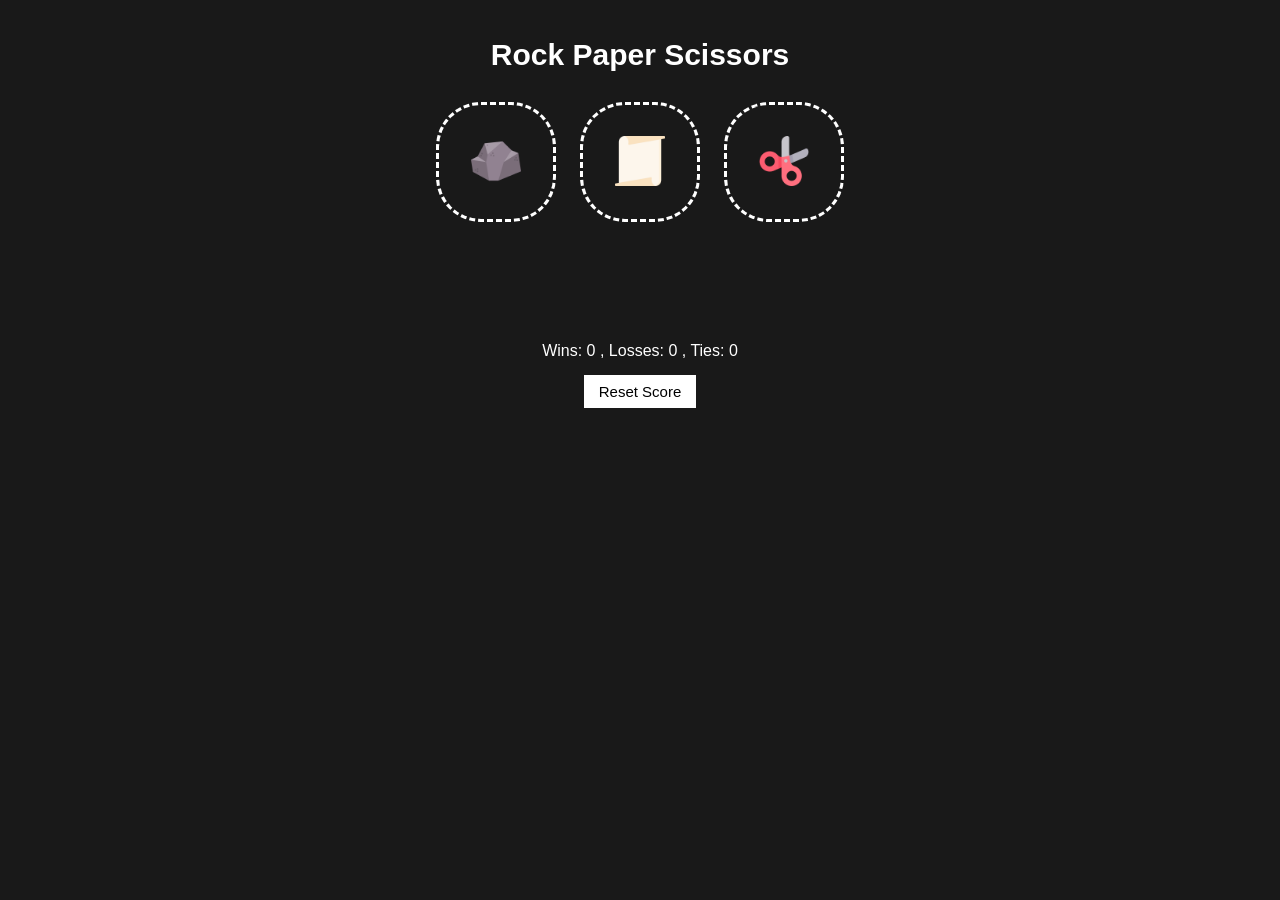
<file: index.html>
<!DOCTYPE html>
<html>
  <head>
    <title>Rock Paper Scissors</title>
    <link rel="stylesheet" href="styles/10-rps.css">
  </head>
  <body>
    <div style="display:flex; justify-content: center;">
      <div style="text-align:center;">
        <p class="title">Rock Paper Scissors</p>
        <button onclick="
          playGame('rock');
        " class="move-button">
          <img src="images/rock.png" class="move-icon">
        </button>

        <button onclick="
          playGame('paper');
        " class="move-button">
          <img src="images/paper.png" class="move-icon">
        </button>

        <button onclick="
          playGame('scissors');
        " class="move-button">
        <img src="images/scissors.png" class="move-icon">
        </button>

        <p class="js-result result"></p>
        <div style="justify-content:space-around; display:flex;" class="js-moves"></div>
        <p class="js-score score"></p>

        <button onclick="
          score.wins = 0;
          score.losses = 0;
          score.ties = 0;
          localStorage.removeItem('score');
          updateScoreElement(); //remember
          document.querySelector('.js-result').innerHTML = null;
          document.querySelector('.js-moves').innerHTML = null;
        " class="reset-score-button">Reset Score</button>
      </div>
    </div>
    <script src="scripts/10-rps.js"></script>
  </body>
</html>
</file>
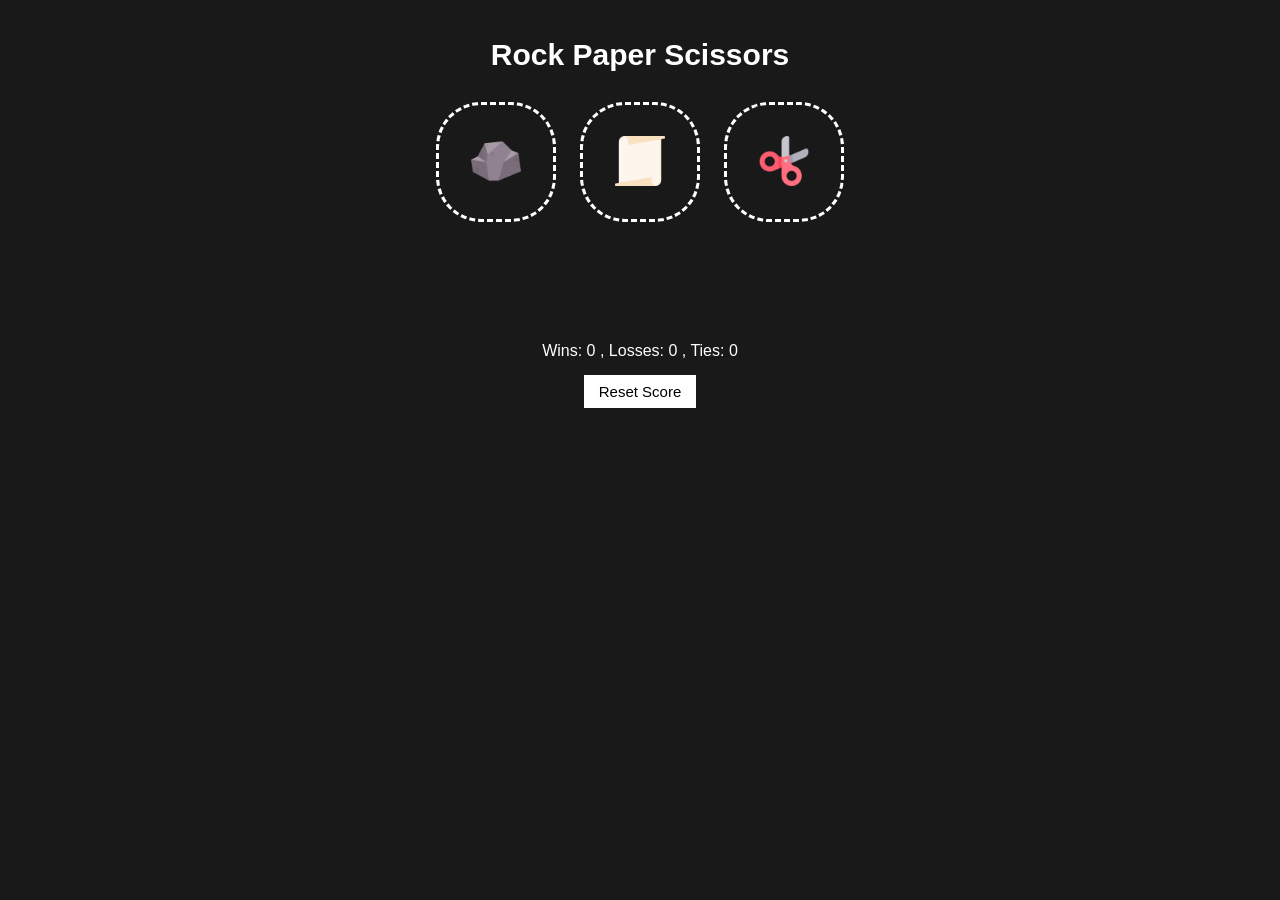
<file: 10-rps.html>
<!DOCTYPE html>
<html>
  <head>
    <title>Rock Paper Scissors</title>
    <link rel="stylesheet" href="styles/10-rps.css">
  </head>
  <body>
    <div style="display:flex; justify-content: center;">
      <div style="text-align:center;">
        <p class="title">Rock Paper Scissors</p>
        <button onclick="
          playGame('rock');
        " class="move-button">
          <img src="images/rock.png" class="move-icon">
        </button>

        <button onclick="
          playGame('paper');
        " class="move-button">
          <img src="images/paper.png" class="move-icon">
        </button>

        <button onclick="
          playGame('scissors');
        " class="move-button">
        <img src="images/scissors.png" class="move-icon">
        </button>

        <p class="js-result result"></p>
        <div style="justify-content:space-around; display:flex;" class="js-moves"></div>
        <p class="js-score score"></p>

        <button onclick="
          score.wins = 0;
          score.losses = 0;
          score.ties = 0;
          localStorage.removeItem('score');
          updateScoreElement(); //remember
          document.querySelector('.js-result').innerHTML = null;
          document.querySelector('.js-moves').innerHTML = null;
        " class="reset-score-button">Reset Score</button>
      </div>
    </div>
    <script src="scripts/10-rps.js"></script>
  </body>
</html>
</file>
<file: styles/10-rps.css>
body {
  background-color: rgb(25,25,25);
  color: white;
  font-family: Arial;
}
.title {
  font-weight: bold;
  font-size: 30px;
}
.move-icon {
  height: 50px;
}
.move-button {
  background: transparent;
  border: 3px dashed white;
  width: 120px;
  height: 120px;
  border-radius: 45px;
  margin: 0px 10px;
  cursor: pointer;
  transition: all 0.15s;
}
.move-button:hover {
  border-radius: 60px;
  background-color: rgba(255,255,255,10%);
}
.result {
  font-size: 25px;
  font-weight: bold;
  margin-top: 80px;
  margin-bottom: 10px;
}
.score {
  margin-top: 40px;
  margin-bottom: 15px;
}
.reset-score-button {
  background-color: white;
  border: none;
  font-size: 15px;
  padding: 8px 15px;
  cursor: pointer
}
</file>
